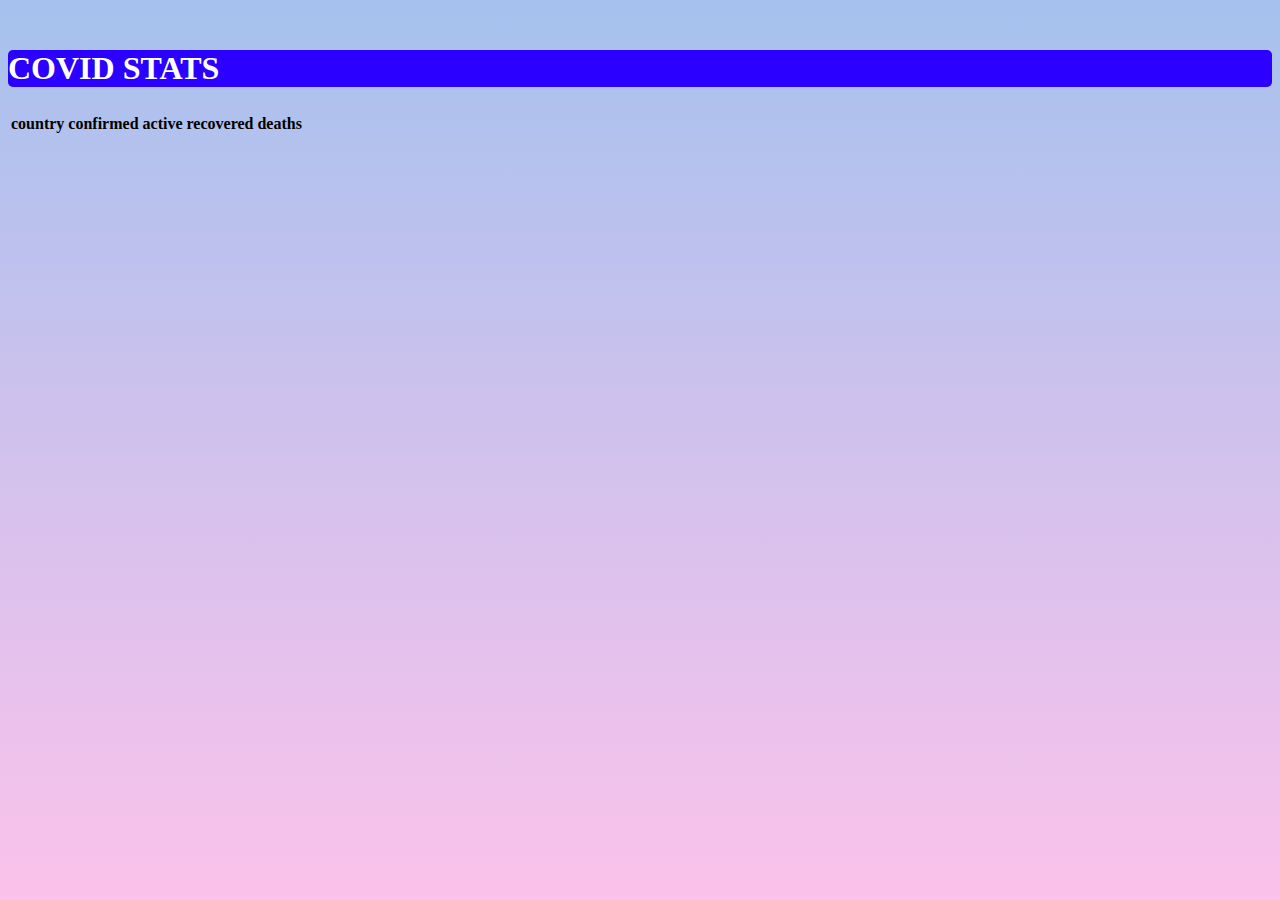
<file: covistats/index.html>
<html>
    <head>
        <title>COVID STATS</title>
        <link rel="stylesheet" href="./style.css">
        <!-- CSS only -->
<link href="https://cdn.jsdelivr.net/npm/bootstrap@5.2.0/dist/css/bootstrap.min.css" rel="stylesheet" integrity="sha384-gH2yIJqKdNHPEq0n4Mqa/HGKIhSkIHeL5AyhkYV8i59U5AR6csBvApHHNl/vI1Bx" crossorigin="anonymous">
<script src="https://ajax.googleapis.com/ajax/libs/jquery/3.6.0/jquery.min.js"></script>

    </head>
    <body>
        <div class="container">
            <div class="row justify-content-center">
                <div class="col-md-8 text-center">
                    <h1>COVID STATS</h1>
                    <table class="table table-dark">
                        <thead class="thead">
                            <tr>
                                <th>country</th>
                                <th>confirmed</th>
                                <th>active</th>
                                <th>recovered</th>
                                <th>deaths</th>
                            </tr>
                        
                        </thead>
                        <tbody id="tbody">
                            
                        </tbody>
                    </table>
                </div>
            </div>
        </div>

    </body>
</html>
<script src="./index.js"></script>
</file>
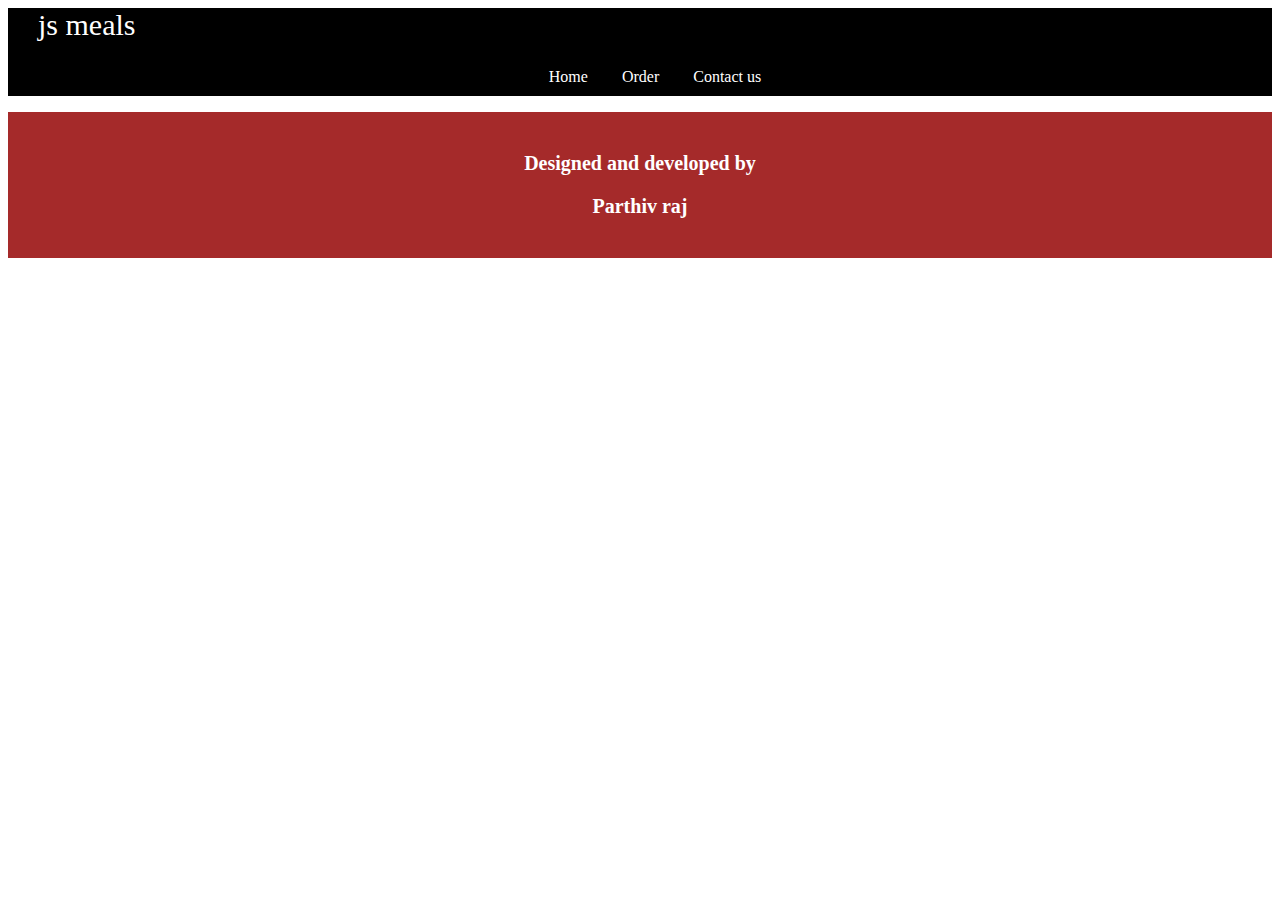
<file: meals/index.html>
<html>
    <head>
        <title>Js Meals</title>
        <link rel="stylesheet" href="./style.css">
        <!-- CSS only -->
<link href="https://cdn.jsdelivr.net/npm/bootstrap@5.2.0/dist/css/bootstrap.min.css" rel="stylesheet" integrity="sha384-gH2yIJqKdNHPEq0n4Mqa/HGKIhSkIHeL5AyhkYV8i59U5AR6csBvApHHNl/vI1Bx" crossorigin="anonymous">

<script src="https://ajax.googleapis.com/ajax/libs/jquery/3.6.0/jquery.min.js"></script>
    </head>
    <body>
        <div id="navbar">
            <li id="title">js meals</li>

            <ul id="nav-element"> 
                <li>Home</li>
                <li>Order</li>
                <li>Contact us</li>
            </ul>
        </div>
        <div id="myitem" class="row justify-content-center">

        </div>
        <div id="footer">
            <p>Designed and developed by</p>
            <p>Parthiv raj</p>
        </div>

    </body>
</html>
<script src="./index.js"></script>
</file>
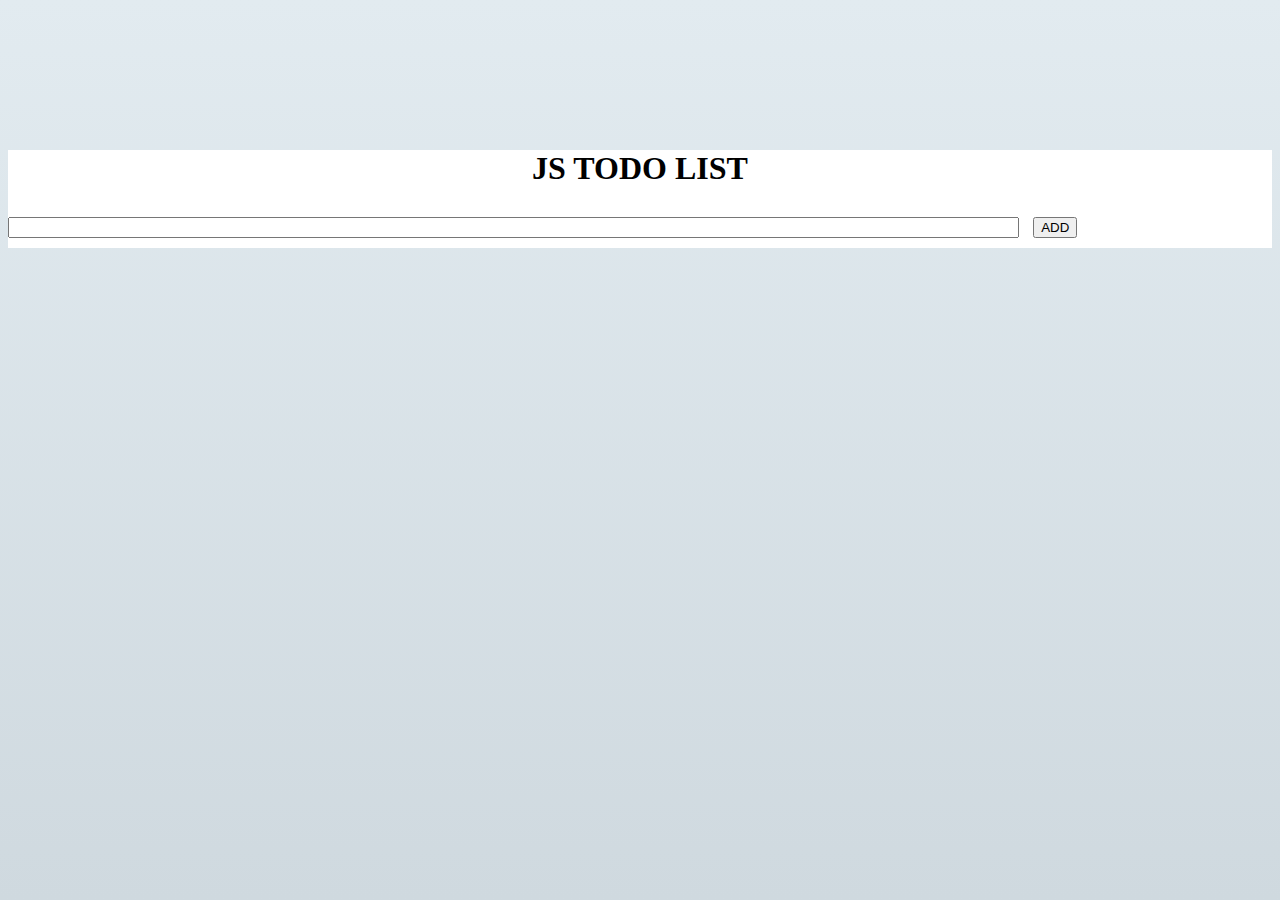
<file: TO Do/index.html>
<html>
    <head>
        <title>TO Do List</title>
        <link rel="stylesheet" href="./style.css">
        <!-- CSS only -->
<link href="https://cdn.jsdelivr.net/npm/bootstrap@5.2.0/dist/css/bootstrap.min.css" rel="stylesheet" integrity="sha384-gH2yIJqKdNHPEq0n4Mqa/HGKIhSkIHeL5AyhkYV8i59U5AR6csBvApHHNl/vI1Bx" crossorigin="anonymous">
<link rel="stylesheet" href="https://cdnjs.cloudflare.com/ajax/libs/font-awesome/6.1.2/css/all.min.css" integrity="sha512-1sCRPdkRXhBV2PBLUdRb4tMg1w2YPf37qatUFeS7zlBy7jJI8Lf4VHwWfZZfpXtYSLy85pkm9GaYVYMfw5BC1A==" crossorigin="anonymous" referrerpolicy="no-referrer" />
    </head>
    <body>
        <div class="container">
            <div class="row justify-content-center">
                <div class="col-md-5 shadow-lg p-3 mb-5 bg-white rounded">
                    <h1>JS TODO LIST</h1>
                    <input type="text" class="form-control" id="taskname">
                    <button class="btn btn-success" onclick="add()">ADD</button>
                    <div id="todoitem" class="text-center"></div>
                </div>
            </div>
        </div>
    </body>
</html>
<script src="./index.js"></script>
</file>
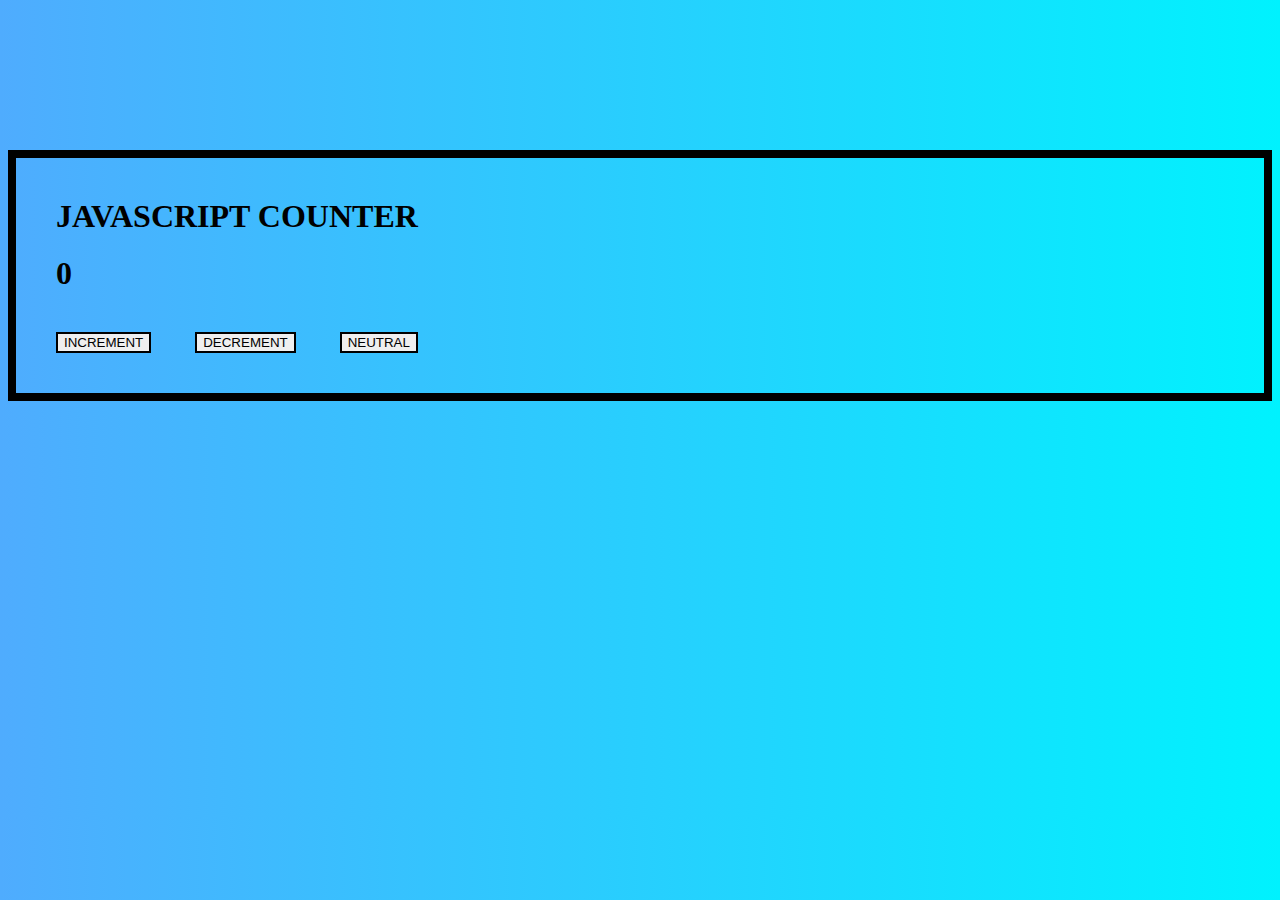
<file: COUNTER/counter.html>
<!DOCTYPE html>
<html lang="en">

<head>
    <link rel="stylesheet" href="./style.css">
    <!-- CSS only -->
    <link href="https://cdn.jsdelivr.net/npm/bootstrap@5.2.0-beta1/dist/css/bootstrap.min.css" rel="stylesheet"
        integrity="sha384-0evHe/X+R7YkIZDRvuzKMRqM+OrBnVFBL6DOitfPri4tjfHxaWutUpFmBp4vmVor" crossorigin="anonymous">
</head>

<body>

</body>
<div class="container">
    <div class="row justify-content-center">
        <div class="col-md-6 text-center">
            <h1> JAVASCRIPT COUNTER</h1>
            <H1 id="number">0</H1>
            <button class="btn btn-success" onclick="increment()">INCREMENT</button>
            <button class="btn btn-danger" onclick="decrement()">DECREMENT</button>
            <button class="btn btn-info" onclick="neutral()">NEUTRAL</button>
        </div>
    </div>
</div>
</html>
<script src="./index.js"></script>
</file>
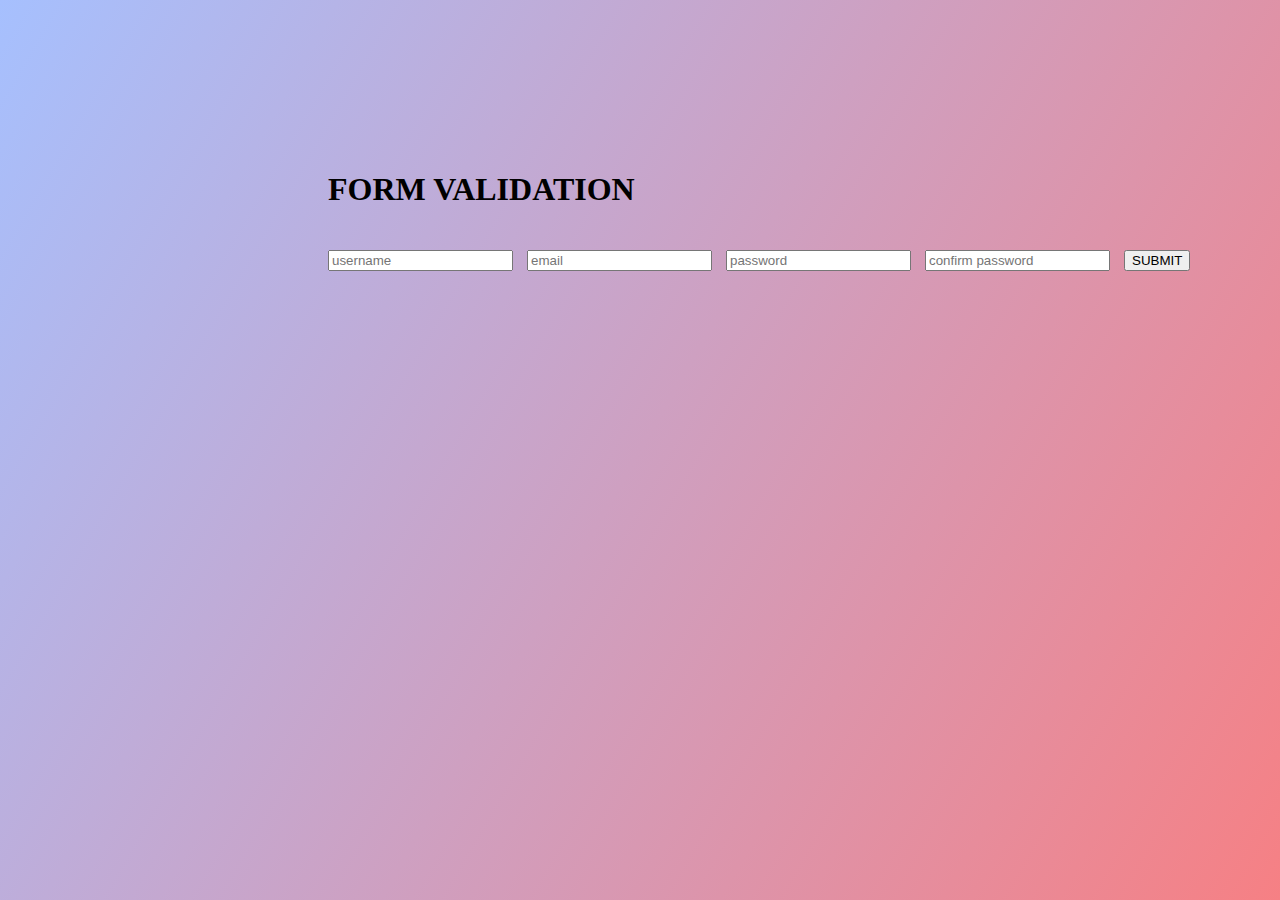
<file: validation/valid.html>
<html>

<head>
    <title>
        FORM VALIDATION
    </title>
    <link href="./style.css" rel="stylesheet">
    <!-- CSS only -->
    <link href="https://cdn.jsdelivr.net/npm/bootstrap@5.2.0/dist/css/bootstrap.min.css" rel="stylesheet"
        integrity="sha384-gH2yIJqKdNHPEq0n4Mqa/HGKIhSkIHeL5AyhkYV8i59U5AR6csBvApHHNl/vI1Bx" crossorigin="anonymous">
</head>
<body>
    <div class="container">
        <div class="row justify-content-centre">
            <div class="col-md-5 shadow-lg p-3 mb-5 bg-white rounded">
                <h1>FORM VALIDATION</h1>
                <input type="text" id="username" class="form-control" placeholder="username">
                <small id="username_error"></small>

                <input type="text" id="email" class="form-control" placeholder="email">
                <small id="email_error"></small>

                <input type="text" id="password" class="form-control" placeholder="password">
                <small id="password_error"></small>

                <input type="text" id="cpassword" class="form-control" placeholder="confirm password">
                <small id="cpassword_error"></small>

                <button class="btn btn-primary" onclick="validate()">SUBMIT</button>


            </div>
        </div>
    </div>
</body>

</html>
<script src="./index.js"></script>
</file>
<file: covistats/style.css>
body{
    background-image: linear-gradient(to top, #fbc2eb 0%, #a6c1ee 100%);
}
h1{
    margin-top: 50px !important;
    margin-bottom: 25px !important;
    background-color: rgb(43, 0, 255);
    border-radius: 5px;
    color: white;
}
</file>
<file: meals/style.css>
img{
    border-radius: 10px !important;
}
.col-md-3{
    margin: 30px !important;
}
p{
    font-weight: bold;
    font-size: 20px;
}
#navbar{
    background-color: black;
}
li{
    color: white;
    list-style-type: none;
    display: inline;
    margin-left: 30px !important;
}
#nav-element{
    text-align: center;
    padding: 10px;
}
#title{
    font-size: 30px;
}
#footer{
    background-color: brown;
    color: white;
    text-align: center;
    padding: 20px;
}
</file>
<file: TO Do/style.css>
body{
    background-image: linear-gradient(to top, #cfd9df 0%, #e2ebf0 100%);
}
.col-md-5{
    margin-top: 150px !important;
    background-color: #fff;
}
h1{
    text-align: center;
    font-weight: bold !important;
    margin: 20px !important;
}
input{
    display: inline !important;
    border-color: 3px solid black !important;
    width: 80% !important;
}
button{
    margin: 10px !important;
}
li{
    list-style-type: none;
    margin: 10px;
    display: inline;
    font-weight: bold;
}
i{
    color: red;
    margin: 10px;
}
</file>
<file: COUNTER/style.css>
body{
    background-image: linear-gradient(to right, #4facfe 0%, #00f2fe 100%);
}
.col-md-6{
    border: 8px solid black;
    margin-top: 150px !important;
    padding: 20px;
}
button{
    margin: 20px !important;
    border: 2px solid black !important;
}
h1{
    font-weight: bolder  !important;
    margin: 20px !important;
}
</file>
<file: validation/style.css>
body{
    background-image: linear-gradient(120deg, #a6c0fe 0%, #f68084 100%);
}
.col-md-5{
    margin-top: 130px !important;
    margin-left: 300px !important;
    padding: 20px !important;
}
input{
    margin-top: 20px !important;
}
button{
    margin-top: 20px !important;
}
.success{
    border: 3px solid green !important;

}
.error{
    border: 3px solid red !important;
}
small{
    color: red !important;
    font-weight: bold !important;
    margin: 5px !important;
    text-align: start !important;
}
</file>
